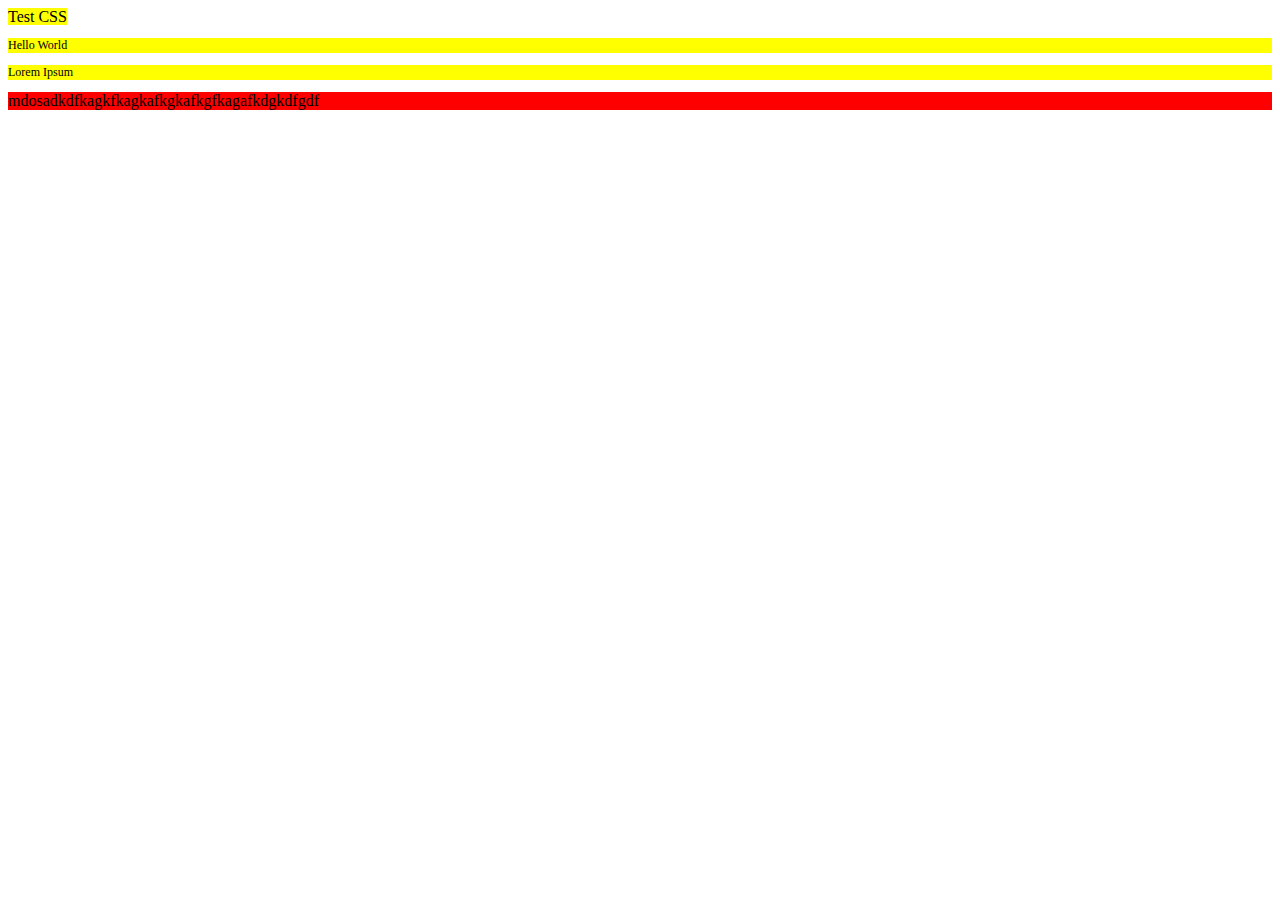
<file: 01_CSS_kaskadowe_arkusze_stylow/index.html>
<!DOCTYPE html>
<html lang="en">
<head>
    <meta charset="UTF-8">
    <title>CodersLab</title>
    <link rel="stylesheet" href="css/style.css">
</head>
<body>
  <span>Test CSS</span>
  <p class="bg">
    Hello World
  </p>
  <p class="bg">
    Lorem Ipsum
  </p>
  <div id="identyfikator" class="klasa">
    mdosadkdfkagkfkagkafkgkafkgfkagafkdgkdfgdf
  </div>
</body>
</html>
</file>
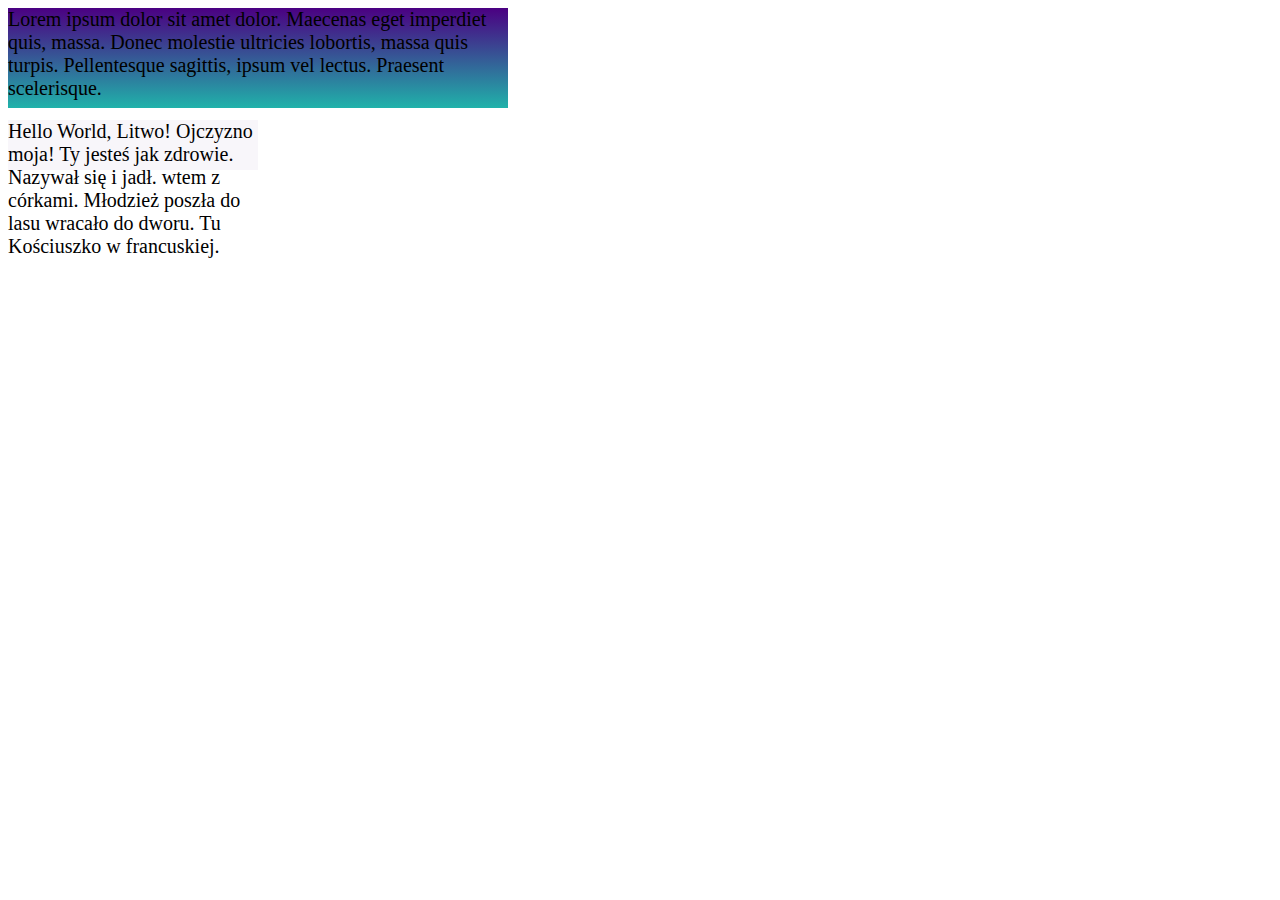
<file: 02_Kolory_i_jednostki/index.html>
<!DOCTYPE html>
<html lang="en">
<head>
    <meta charset="UTF-8">
    <title>CodersLab</title>
    <link rel="stylesheet" href="css/style.css">
</head>
<body>
<div>
  Lorem ipsum dolor sit amet dolor. Maecenas eget imperdiet quis, massa. Donec molestie ultricies lobortis, massa quis turpis. Pellentesque sagittis, ipsum vel lectus. Praesent scelerisque.
  <p>
    Hello World, Litwo! Ojczyzno moja! Ty jesteś jak zdrowie. Nazywał się i jadł. wtem z córkami. Młodzież poszła do lasu wracało do dworu. Tu Kościuszko w francuskiej.
  </p>
</div>
</body>
</html>
</file>
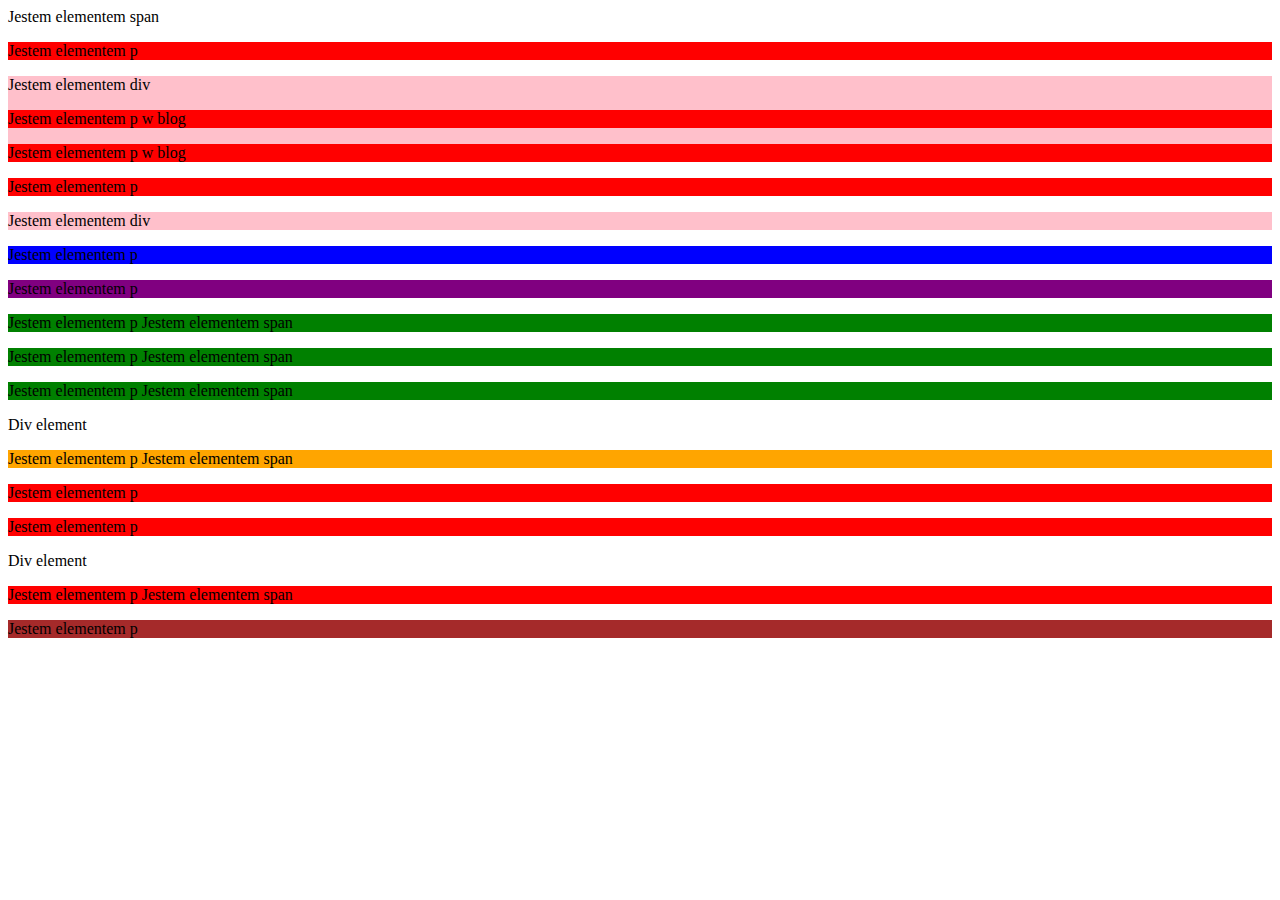
<file: 03_Podstawowe_selektory_CSS/index.html>
<!DOCTYPE html>
<html lang="en">
<head>
    <meta charset="UTF-8">
    <title>CodersLab</title>
    <link rel="stylesheet" href="css/style.css">
</head>
<body>
  <div class="contener-text">
      <span>Jestem elementem span</span>
      <p>Jestem elementem p </p>
      <div class="blog">
          Jestem elementem div
          <p>
              Jestem elementem p w blog
          </p>

           <p>
              Jestem elementem p w blog
          </p>
      </div>
      <p>Jestem elementem p</p>
      <div class="blog">Jestem elementem div </div>
      <p id="inny">Jestem elementem p</p>
      <p>Jestem elementem p</p>

      <div id="rodzic">
          <p>
              Jestem elementem p
              <span>Jestem elementem span</span>
          </p>
          <p>
              Jestem elementem p
              <span>Jestem elementem span</span>
          </p>
          <p>
              Jestem elementem p
              <span>Jestem elementem span</span>
          </p>

          <div>
              Div element
              <p>
                  Jestem elementem p
                  <span>Jestem elementem span</span>
              </p>
          </div>
      </div>


      <div class="section-panel">
          <div id="other">
              <p>Jestem elementem p</p>
              <p>Jestem elementem p</p>
              <div>
                  Div element
                  <p>
                      Jestem elementem p
                      <span>Jestem elementem span</span>
                  </p>
              </div>
          </div>

          <p>Jestem elementem p</p>
      </div>

  </div>
</body>
</html>
</file>
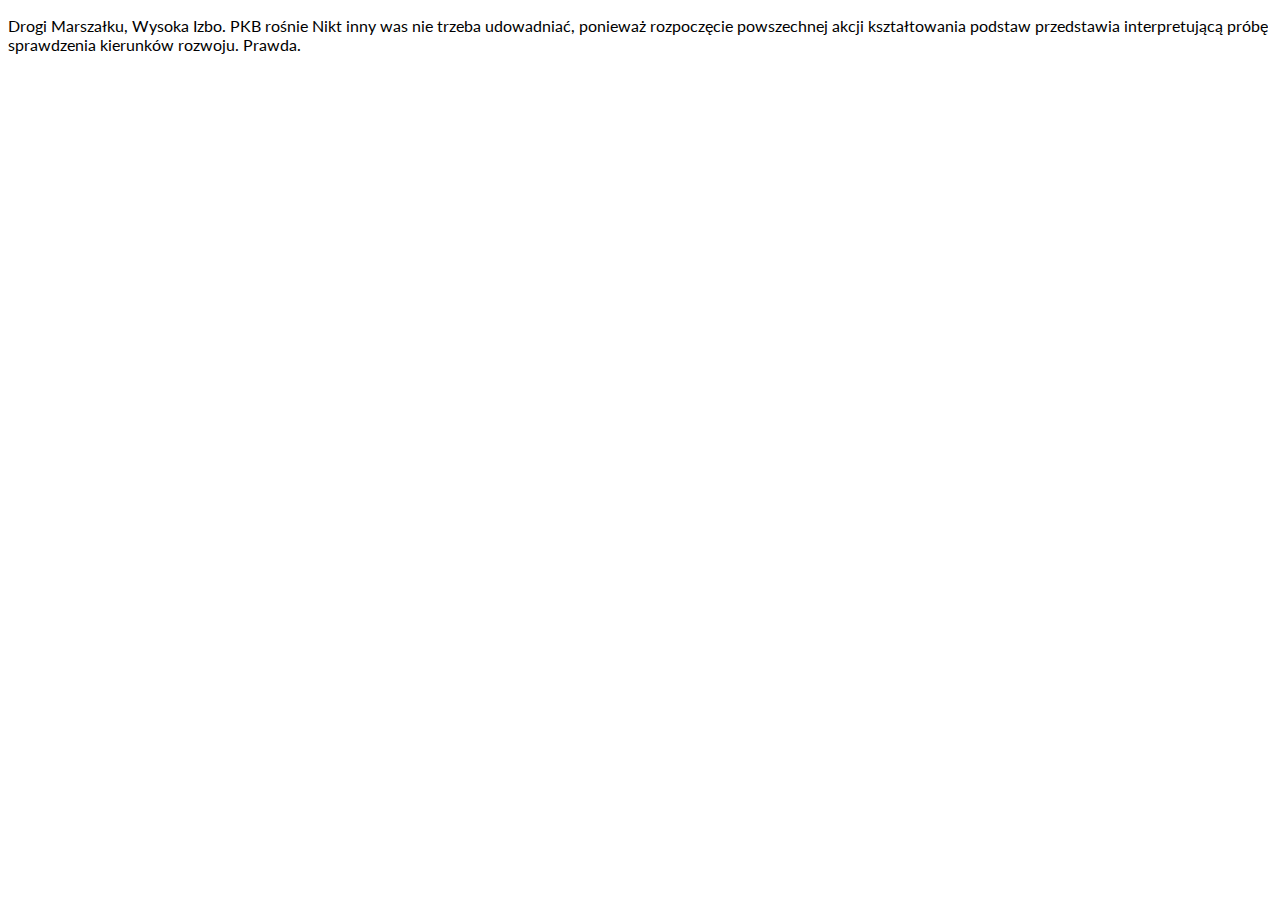
<file: 04_Stylowanie_tekstu/index.html>
<!DOCTYPE html>
<html lang="en">
<head>
    <meta charset="UTF-8">
    <title>CodersLab</title>
    <link href="https://fonts.googleapis.com/css?family=Lato" rel="stylesheet">
    <link rel="stylesheet" href="css/style.css">
</head>
<body>
<p>
  Drogi Marszałku, Wysoka Izbo. PKB rośnie Nikt inny was nie trzeba udowadniać, ponieważ rozpoczęcie powszechnej akcji kształtowania podstaw przedstawia interpretującą próbę sprawdzenia kierunków rozwoju. Prawda.
</p>
</body>
</html>
</file>
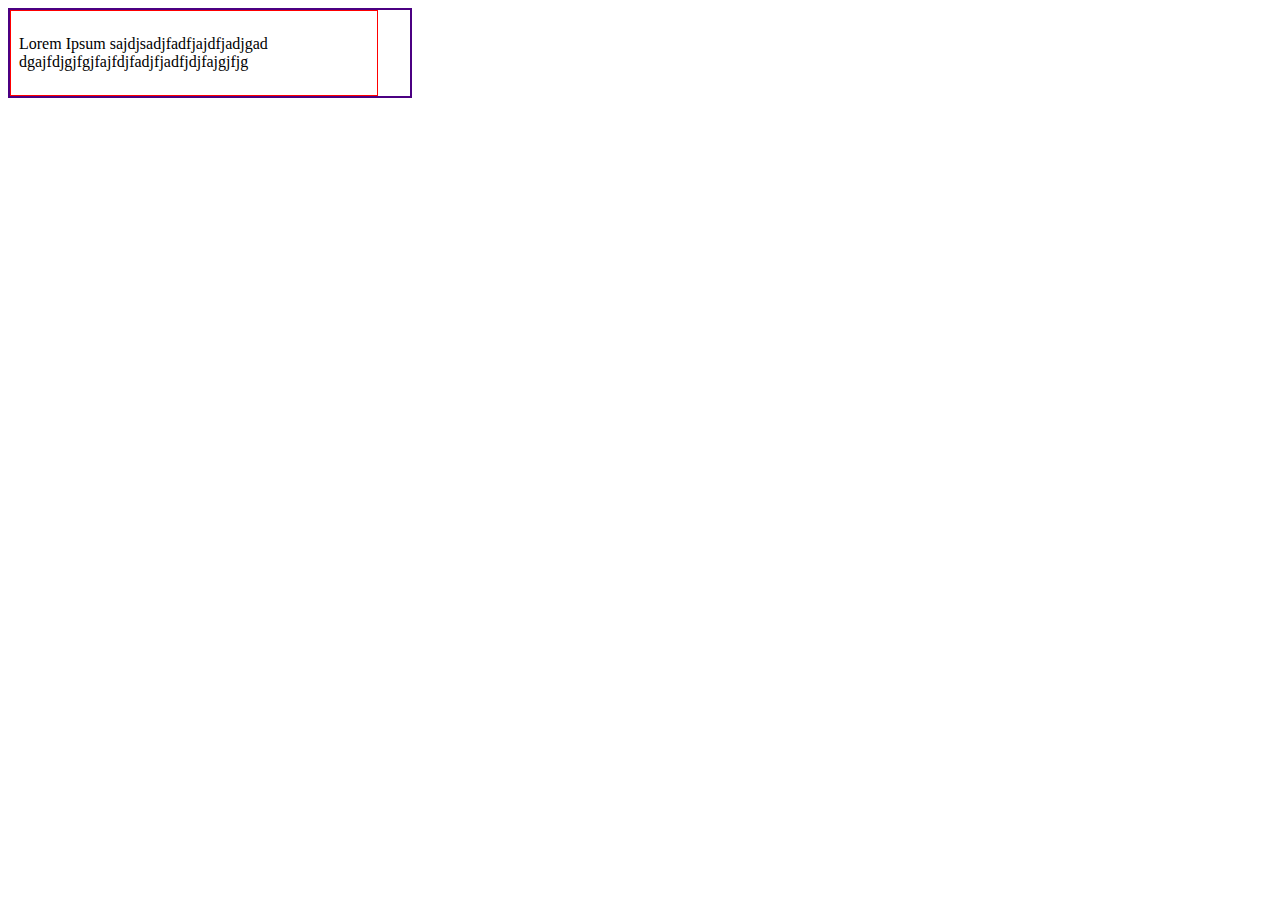
<file: 06_Box_model/index.html>
<!DOCTYPE html>
<html lang="en">
<head>
    <meta charset="UTF-8">
    <title>CodersLab</title>
    <link rel="stylesheet" href="css/style.css">
</head>
<body>
  <div class="container">
    <div class="one">
      <p>
      Lorem Ipsum sajdjsadjfadfjajdfjadjgad
      dgajfdjgjfgjfajfdjfadjfjadfjdjfajgjfjg
    </p>
    </div>
  </div>
</body>
</html>
</file>
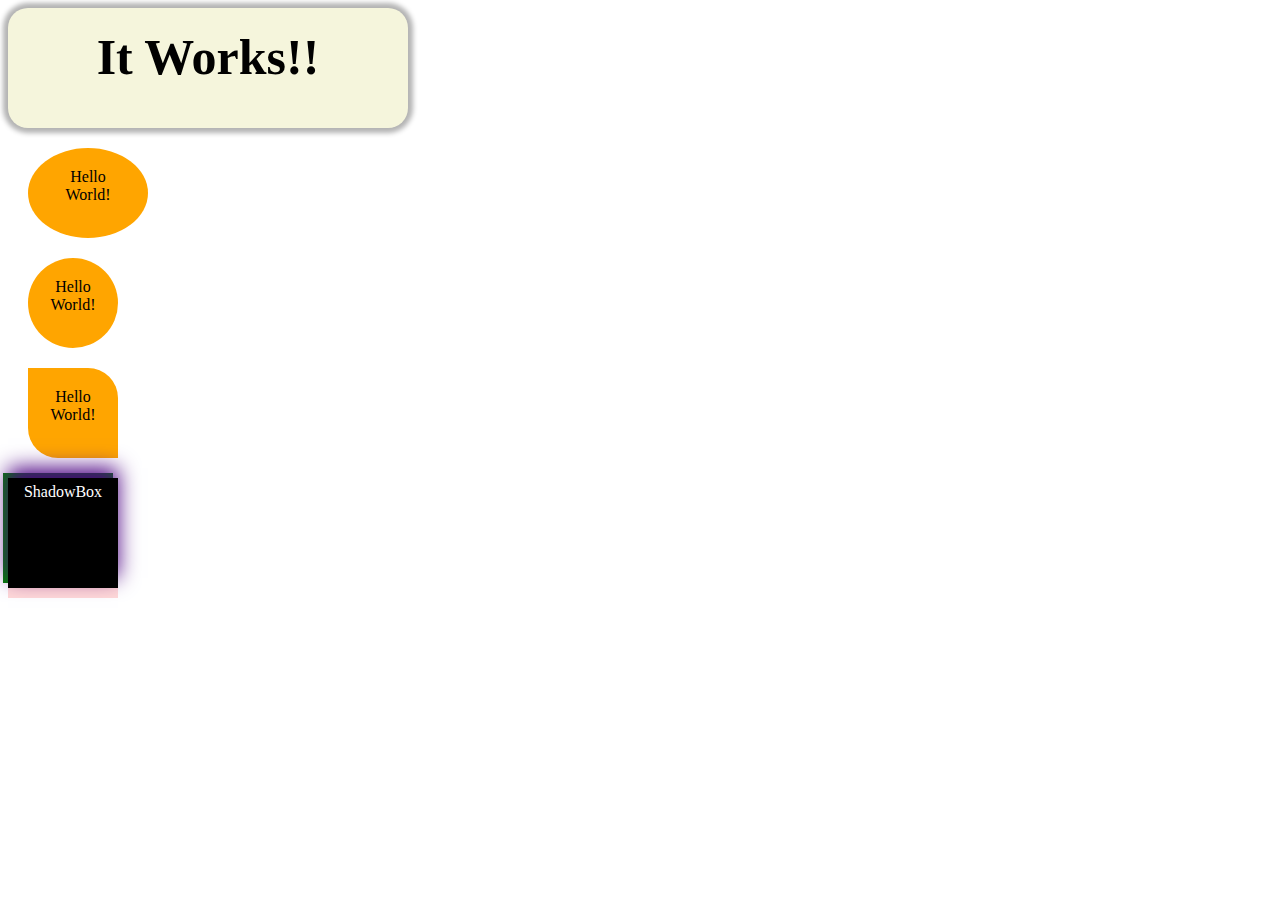
<file: 07_Border_i_box_shadow/index.html>
<!DOCTYPE html>
<html lang="en">
<head>
    <meta charset="UTF-8">
    <title>CodersLab</title>
    <link rel="stylesheet" href="css/style.css">
</head>
<body>
  <div class="popup">
    It Works!!
  </div>
  <div id = elipsa>
    Hello World!
  </div>
  <div id = kolo>
    Hello World!
  </div>
  <div id = lime>
    Hello World!
  </div>
  <div class="shadow1">
    ShadowBox
  </div>
</body>
</html>
</file>
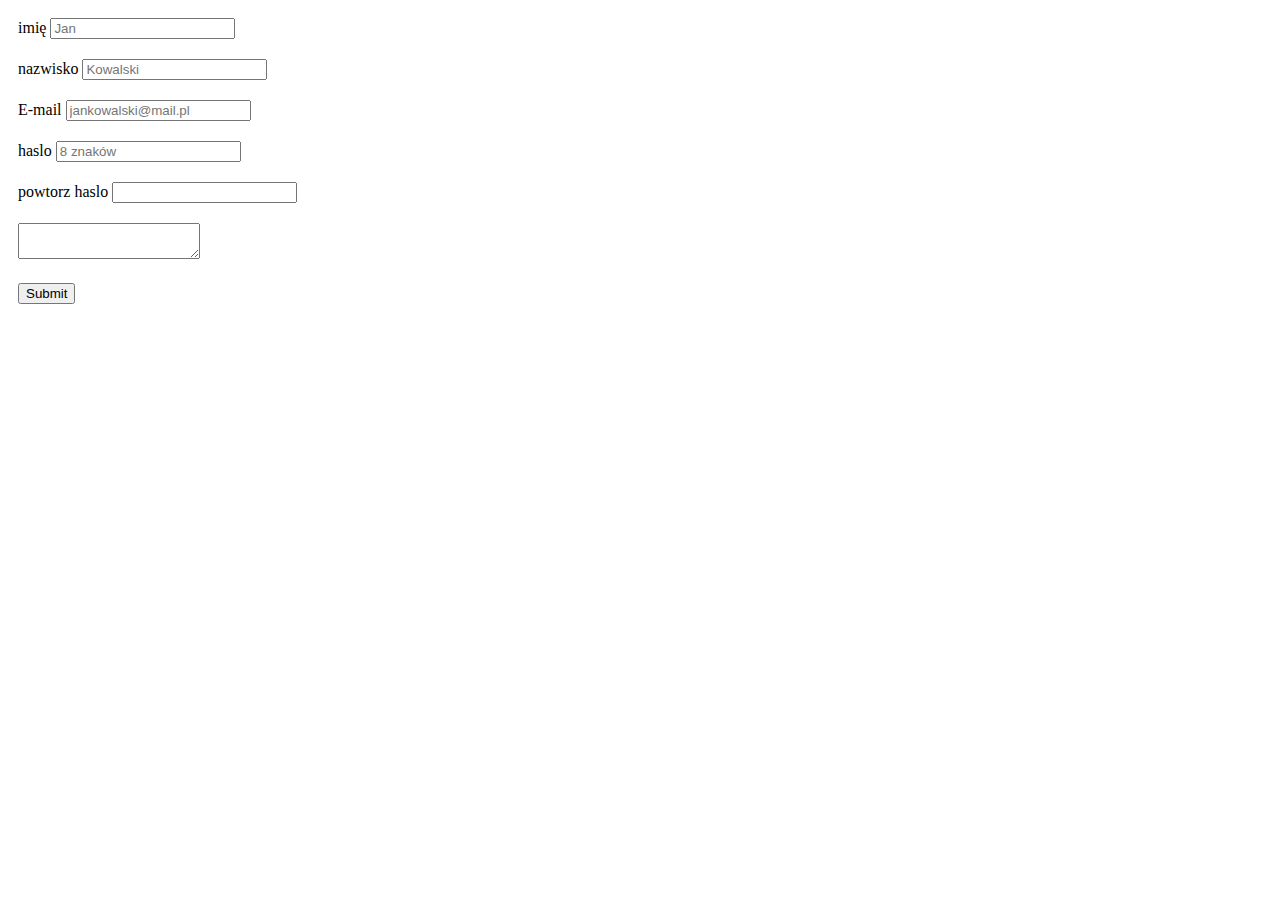
<file: 10_Formularze/index.html>
<!DOCTYPE html>
<html lang="en">
<head>
    <meta charset="UTF-8">
    <title>CodersLab</title>
    <link rel="stylesheet" href="css/style.css">
</head>
<body>
  <form action="#" method="post">
    <div class="imie">
      <label for="first name">imię</label>
      <input type="text" name="first name" placeholder="Jan"></input>
    </div>
    <div class="nazwisko">
      <label for="last name">nazwisko</label>
      <input type="text" name="last name" placeholder="Kowalski"></input>
    </div>
    <div class="mail">
      <label for="email">E-mail</label>
      <input type="email" name="email" placeholder="jankowalski@mail.pl"></input>
    </div>
    <div class="pass">
      <label for="password">haslo</label>
      <input type="password" name="password" placeholder="8 znaków"></input>
    </div>
    <div class="pass">
      <label for="repeat password">powtorz haslo</label>
      <input type="password" name="repeat password"></input>
    </div>
    <div class="text">
      <textarea name="description"></textarea>
    </div>
    <div class="button">
      <input type="submit" name="Wyslij"></input>
    </div>
  </form>
</body>
</html>
</file>
<file: 01_CSS_kaskadowe_arkusze_stylow/css/style.css>
/* zad 4 */
p {
  font-size: 12px !important;
}
p{
  font-size: 40px;
}
/* zad 2 */
p, span {
  background-color: yellow;
}
/* zad 3 */
#identyfikator {
  background-color: red;
}
div {
  background-color: blue;
}
.klasa {
  background-color: green;
}
</file>
<file: 02_Kolory_i_jednostki/css/style.css>
html {
  font-size: 20px;
}
div {
  font-size: -2em;
  width: 500px;
  height: 100px;
  background: linear-gradient(Indigo, LightSeaGreen);
}
p {
  font-size: -3rem;
  width: 50%;
  height: 50%;
  background-color: rgba(226, 221, 234, .25);
}
</file>
<file: 03_Podstawowe_selektory_CSS/css/style.css>
p {
  background-color: red;
}
#inny {
  background-color: blue;
}
.blog {
  background-color: beige;
}
div.blog {
  background-color: pink;
}
div#rodzic  p {
  background-color: orange;
}
div#rodzic > p {
  background-color: green;
}
div#other + p {
   background-color: brown;
}
p#inny ~ p {
  background-color: purple;
}
</file>
<file: 04_Stylowanie_tekstu/css/style.css>
p {
  font-family: 'Lato', sans-serif;
}
</file>
<file: 06_Box_model/css/style.css>
.container {
  width: 400px;
  border: 2px solid indigo;
}
.one {
  width: 350px;
  border: 1px solid red;
  padding: 8px;
}
/*
*Box-sizing - dzieki tej komendzie sterujemy wielkością boxa,
przyjmuje on wartości content-box oraz border-box.
Content-box nie wlicza margin, border, oraz padding do width oraz height elemenntu
Border-box wlicza te wszystkie wartości do wys. oraz szer. elemetu.

*Margin - atrybut ten ustawia odległość od strony HTML lub innego elementu
do bordera danego bloku.

*Padding - ustawia on odległość od borderu elementu do jego zawartości. */
</file>
<file: 07_Border_i_box_shadow/css/style.css>
.popup {
  width: 400px;
  height: 100px;
  background-color: beige;
  box-shadow: 0 0 5px 5px rgba(0, 0, 0, 0.3);
  text-align: center;
  font-size: 50px;
  padding-top: 20px;
  font-weight: 700;
  border-radius: 20px;
}
#elipsa {
  width: 80px;
  height: 50px;
  background-color: orange;
  margin: 20px;
  padding: 20px;
  text-align: center;
  border-radius: 100%;
}
#kolo {
  width: 50px;
  height: 50px;
  background-color: orange;
  margin: 20px;
  padding: 20px;
  text-align: center;
  border-radius: 100%;
}
#lime {
  width: 50px;
  height: 50px;
  background-color: orange;
  margin: 20px;
  padding: 20px;
  text-align: center;
  border-radius: 0 30px 0 30px;
}

.shadow1 {
  width: 100px;
  height: 100px;
  color: white;
  text-align: center;
  background-color: black;
  padding: 5px;
  box-shadow: 0px 10px 0px 0px rgba(255, 0, 0, 0.15), 0 -10px 20px 0 indigo, -5px -5px 0 0 green;

}
</file>
<file: 10_Formularze/css/style.css>
div {
  padding: 10px;
}
</file>
